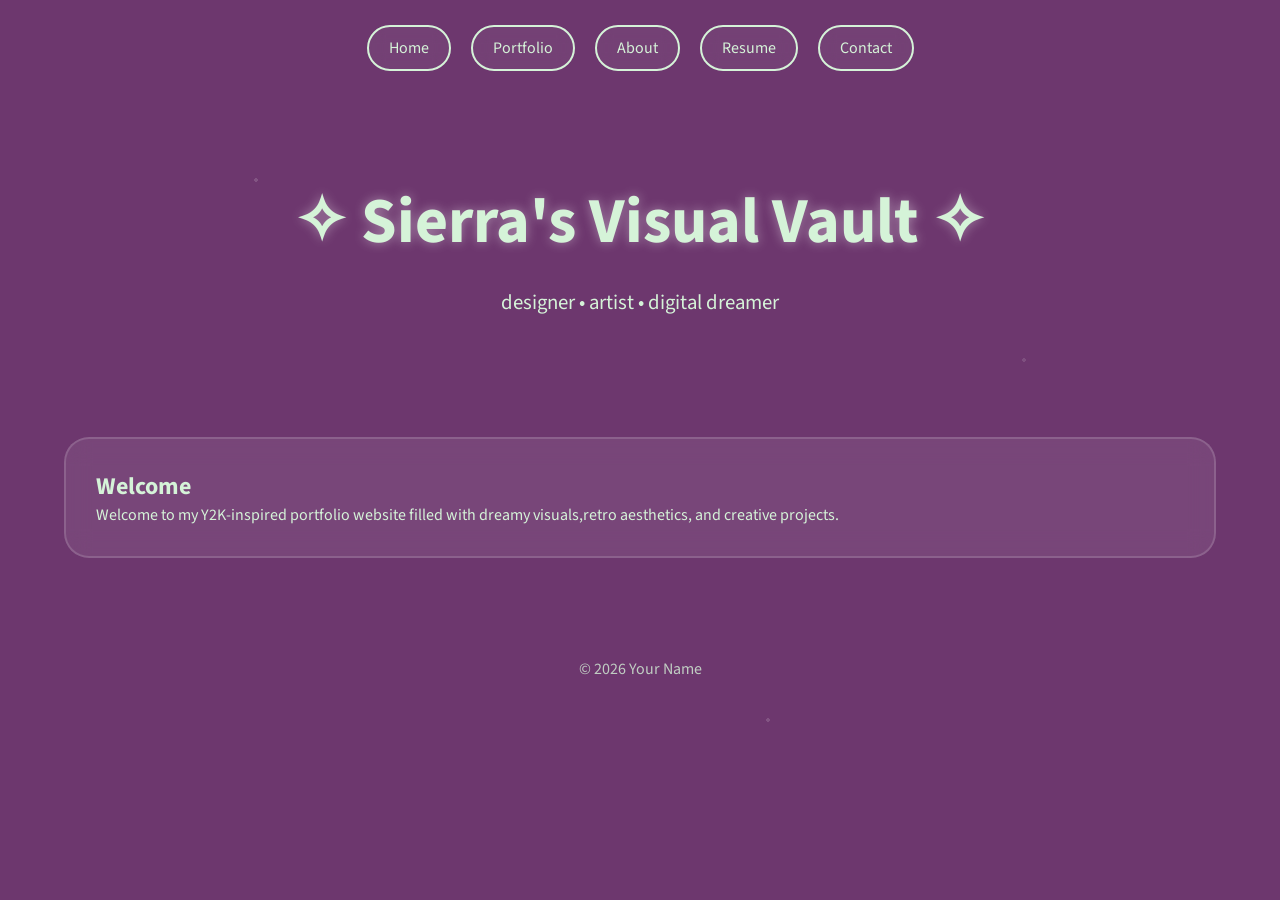
<file: index.html>
<!DOCTYPE html>
<html lang="en">
<head>
    <meta charset="UTF-8">
    <meta name="viewport" content="width=device-width, initial-scale=1.0">
    <title>Sierra's Visual Vault</title>
    <link rel="stylesheet" href="css/style.css">
</head>
<body>
    <nav>
        <a href="index.html">Home</a>
        <a href="portfolio.html">Portfolio</a>
        <a href="about.html">About</a>
        <a href="resume.html">Resume</a>
        <a href="contact.html">Contact</a>
    </nav>

    <section class="hero">
        <h1>✧ Sierra's Visual Vault ✧</h1>
        <p>designer • artist • digital dreamer</p>
    </section>

    <div class="container">
        <div class="card">
            <h2>Welcome</h2>
            <p>Welcome to my Y2K-inspired portfolio website filled with dreamy visuals,retro aesthetics, and creative projects.</p>
        </div>

    </div>

    <footer>
        © 2026 Your Name
    </footer>
    
    </body>
    </html>
</file>
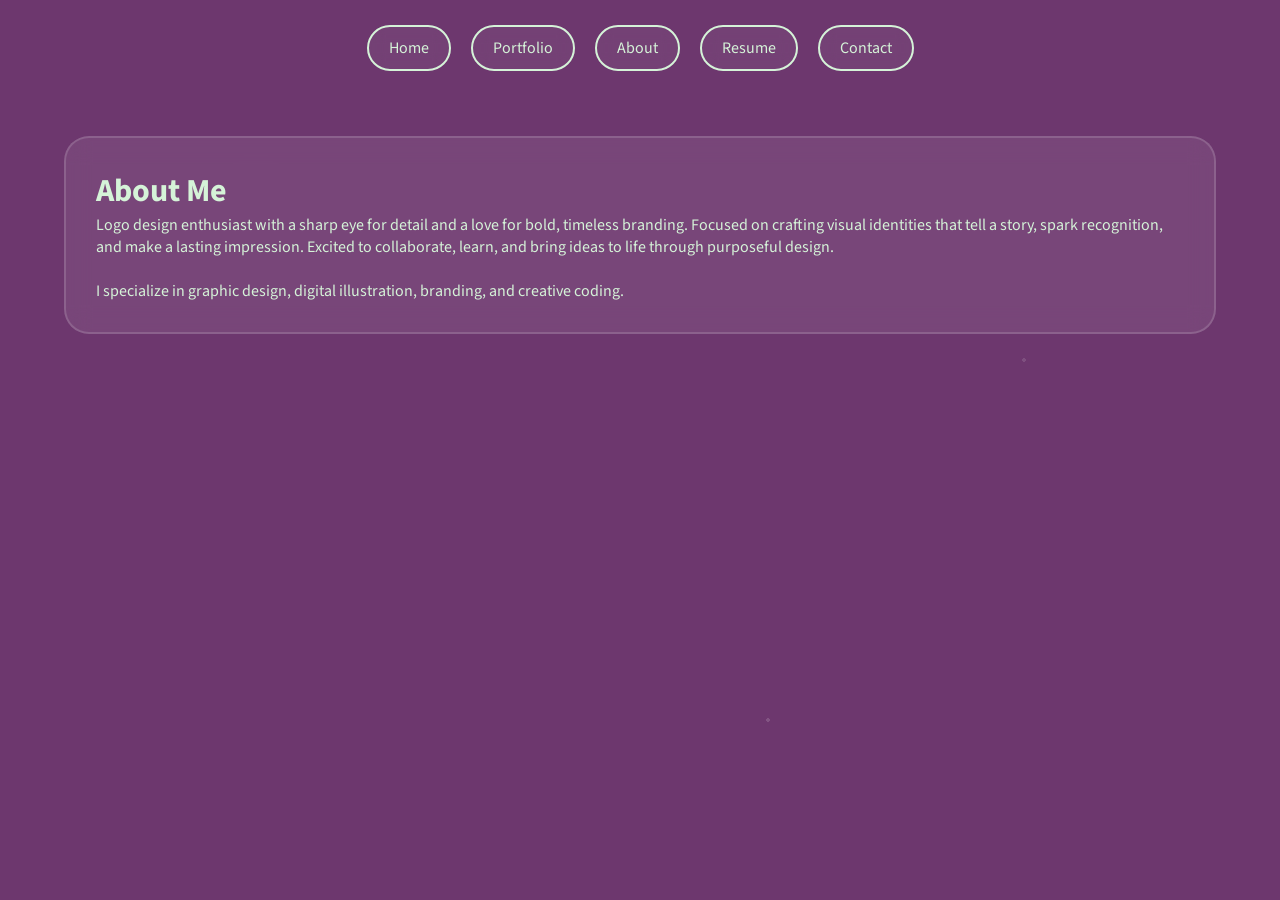
<file: about.html>
<!DOCTYPE html>
<html lang="en">
<head>
   <meta charset="UTF-8">
   <meta name="viewport" content="width=device-width, initial-scale=1.0">
   <title>About</title>
   <link rel="stylesheet" href="css/style.css">
</head>

<body>
    <nav>
        <a href="index.html">Home</a>
        <a href="portfolio.html">Portfolio</a>
        <a href="about.html">About</a>
        <a href="resume.html">Resume</a>
        <a href="contact.html">Contact</a>
    </nav>

    <div class="container">
        <div class="card">
            <h1>About Me</h1>
            <p> Logo design enthusiast with a sharp eye for detail and a love for bold, timeless branding. Focused on crafting visual identities that tell a story, spark recognition, and make a lasting impression. Excited to collaborate, learn, and bring ideas to life through purposeful design.
            </p>
            <br>
            <p> I specialize in graphic design, digital illustration, branding, and creative coding.</p>
        </div>

    </div>

</body>
</html>
</file>
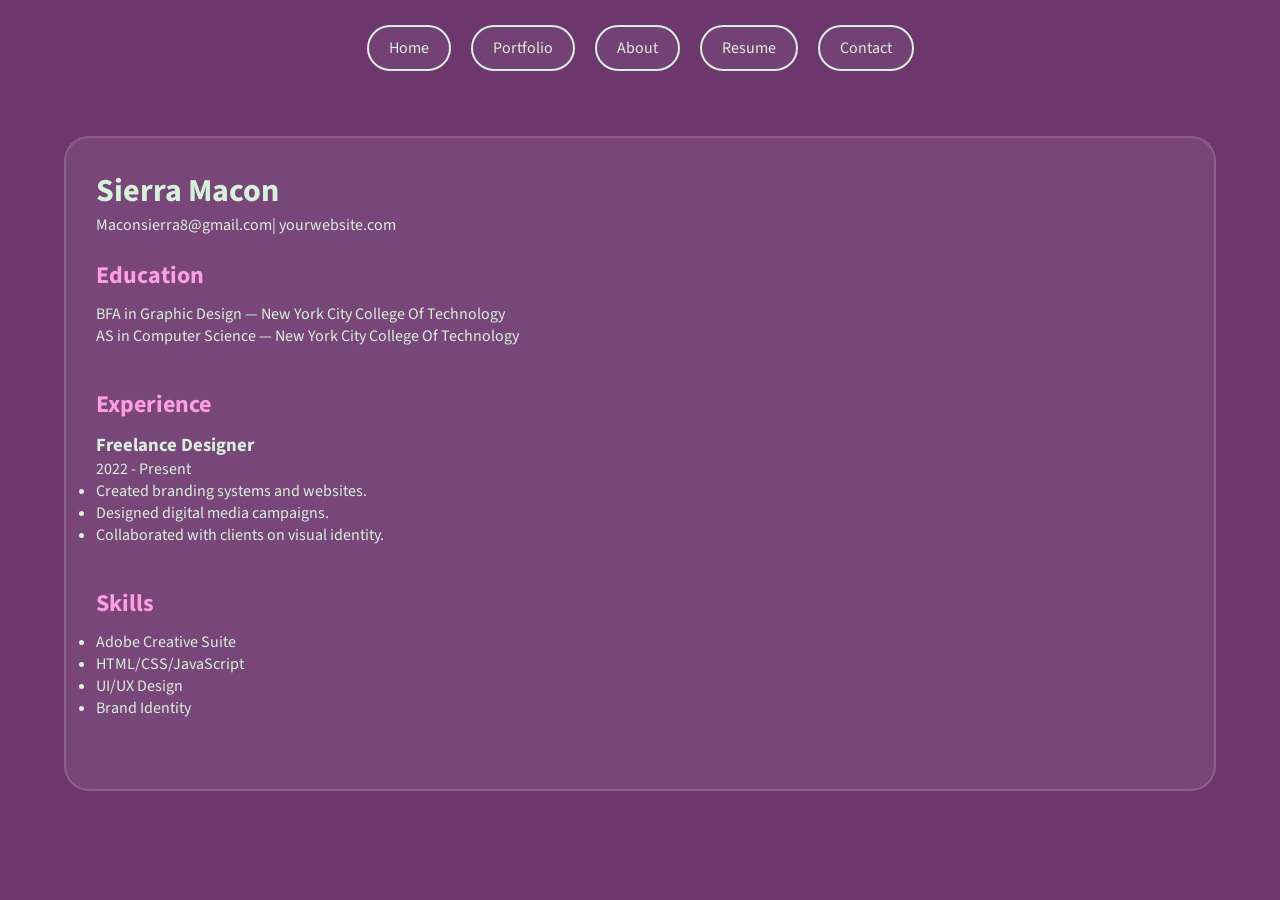
<file: resume.html>
<!DOCTYPE html>
<html lang="en">
 <head>
   <meta charset="UTF-8">
   <meta name="viewport" content="width=device-width, initial-scale=1.0">
   <title>Resume</title>
   <link rel="stylesheet" href="css/style.css">
 </head>

 <body>
    <nav>
        <a href="index.html">Home</a>
        <a href="portfolio.html">Portfolio</a>
        <a href="about.html">About</a>
        <a href="resume.html">Resume</a>
        <a href="contact.html">Contact</a>
    </nav>
    <div class="container">
        <div class="card">
            <h1>Sierra Macon</h1>
            <p>Maconsierra8@gmail.com| yourwebsite.com</p>
            <br>
            <div class="resume-section">
                <h2>Education</h2>
                <p>BFA in Graphic Design — New York City College Of Technology</p>
                <p>AS in Computer Science — New York City College Of Technology</p>
             </div>

             <div class="resume-section">
                <h2>Experience</h2>
        
                <h3>Freelance Designer</h3>
                <p>2022 - Present</p>
            <ul>
              <li>Created branding systems and websites.</li>
              <li>Designed digital media campaigns.</li>
              <li>Collaborated with clients on visual identity.</li>
            </ul>
             </div>
             
             <div class="resume-section">
                <h2>Skills</h2>
        
                <ul>
                    <li>Adobe Creative Suite</li>
                    <li>HTML/CSS/JavaScript</li>
                    <li>UI/UX Design</li>
                    <li>Brand Identity</li>
                </ul>
            </div>

        </div>
        
        </div>
        
        </body>
        </html>
</file>
<file: css/style.css>
@import url('https://fonts.googleapis.com/css2?family=Source+Sans+3:wght@300;400;600;700&display=swap');

:root {
    --bg: #6D376E;
    --text: #D5F3D8;
    --accent: #ff9de2;
    --card: rgba(255,255,255,0.08);
}

* {
    margin: 0;
    padding: 0;
    box-sizing: border-box;
}

body {
    background: var(--bg);
    color: var(--text);
    font-family: 'Source Sans 3', sans-serif;
    min-height: 100vh;
    overflow-x: hidden;
}

/* Y2K sparkle background */
body::before {
    content: "";
    position: fixed;
    inset: 0;
    background-image:
        radial-gradient(circle at 20% 20%, rgba(255,255,255,0.15) 2px, transparent 2px),
        radial-gradient(circle at 80% 40%, rgba(255,255,255,0.12) 2px, transparent 2px),
        radial-gradient(circle at 60% 80%, rgba(255,255,255,0.15) 2px, transparent 2px);
    z-index: -1;
}

/* NAV */

nav {
    display: flex;
    justify-content: center;
    gap: 20px;
    padding: 25px;
    flex-wrap: wrap;
}

nav a {
    color: var(--text);
    text-decoration: none;
    padding: 10px 20px;
    border: 2px solid var(--text);
    border-radius: 999px;
    background: rgba(255,255,255,0.05);
    transition: 0.3s;
    backdrop-filter: blur(8px);
}
nav a:hover {
    background: var(--accent);
    color: #fff;
    transform: translateY(-3px);
}

/* MAIN */

.container {
    width: 90%;
    max-width: 1200px;
    margin: auto;
    padding: 40px 0;
}

.hero {
    text-align: center;
    padding: 80px 20px;
}

.hero h1 {
    font-size: 4rem;
    margin-bottom: 20px;
    text-shadow: 0 0 12px rgba(255,255,255,0.4);
}

.hero p {
    font-size: 1.3rem;
}

/* CARDS */

.card {
    background: var(--card);
    border: 2px solid rgba(255,255,255,0.15);
    border-radius: 25px;
    padding: 30px;
    backdrop-filter: blur(12px);
    margin-bottom: 30px;
}

/* GALLERY */

.gallery-grid {
    display: grid;
    grid-template-columns: repeat(auto-fit,minmax(220px,1fr));
    gap: 25px;
}

.gallery-item {
    text-align: center;
}

.gallery-item img {
    width: 100%;
    border-radius: 18px;
    border: 3px solid var(--text);
    cursor: pointer;
    transition: 0.3s;
}

.gallery-item img:hover {
    transform: scale(1.03);
    box-shadow: 0 0 20px rgba(255,255,255,0.3);
}
.gallery-item h3 {
    margin-top: 15px;
}

/* MODAL */

.modal {
    display: none;
    position: fixed;
    z-index: 99;
    inset: 0;
    background: rgba(0,0,0,0.9);
    justify-content: center;
    align-items: center;
    padding: 30px;
}

.modal-content {
    max-width: 900px;
    width: 100%;
    background: #532654;
    padding: 30px;
    border-radius: 25px;
    position: relative;
}

.modal img {
    width: 100%;
    border-radius: 20px;
}
.close {
    position: absolute;
    top: 20px;
    right: 30px;
    font-size: 2rem;
    cursor: pointer;
}

.modal-buttons {
    display: flex;
    gap: 15px;
    margin-top: 20px;
}

.modal-buttons button {
    padding: 12px 18px;
    border: none;
    border-radius: 999px;
    background: var(--accent);
    color: white;
    cursor: pointer;
    font-size: 1rem;
}

/* RESUME */

.resume-section {
    margin-bottom: 40px;
}
.resume-section h2 {
    margin-bottom: 10px;
    color: var(--accent);
}

/* CONTACT */

form {
    display: flex;
    flex-direction: column;
    gap: 20px;
}

input,
textarea {
    padding: 15px;
    border-radius: 15px;
    border: none;
    background: rgba(255,255,255,0.15);
    color: white;
    font-size: 1rem;
}

textarea {
    min-height: 150px;
}
button[type="submit"] {
    padding: 15px;
    border: none;
    border-radius: 999px;
    background: var(--accent);
    color: white;
    font-size: 1rem;
    cursor: pointer;
}

/* FOOTER */

footer {
    text-align: center;
    padding: 30px;
    opacity: 0.8;
}

/* MOBILE */

@media(max-width:768px){

    .hero h1 {
        font-size: 2.5rem;
    }

}
</file>
